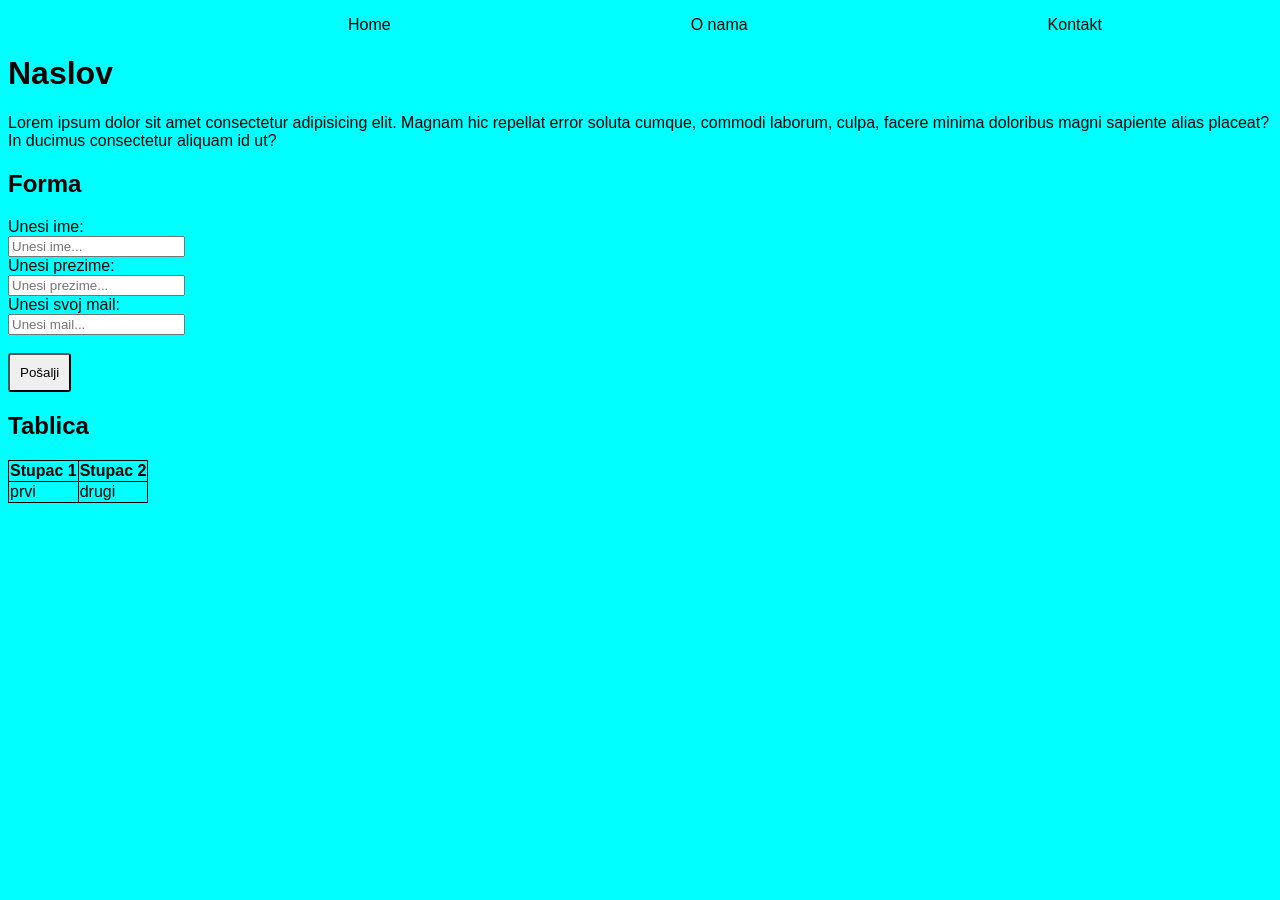
<file: ponavljanje.html>
<!doctype html>
<html lang="en">
  <head>
    <meta charset="UTF-8" />
    <meta name="viewport" content="width=device-width, initial-scale=1.0" />
    <link rel="stylesheet" href="./styles/style.css" />
    <title>Ponavljanje</title>
  </head>
  <body>
    <ul>
      <li>Home</li>
      <li>O nama</li>
      <li>Kontakt</li>
    </ul>
    <h1>Naslov</h1>
    <p>
      Lorem ipsum dolor sit amet consectetur adipisicing elit. Magnam hic
      repellat error soluta cumque, commodi laborum, culpa, facere minima
      doloribus magni sapiente alias placeat? In ducimus consectetur aliquam id
      ut?
    </p>

    <h2>Forma</h2>
    <form action="#" method="get">
      <label for="name">Unesi ime:</label> <br />
      <input type="text" id="name" placeholder="Unesi ime..." required /> <br />
      <label for="prezime">Unesi prezime:</label> <br />
      <input type="text" id="prezime" placeholder="Unesi prezime..." /> <br />
      <label for="mail">Unesi svoj mail:</label> <br />
      <input type="email" id="mail" placeholder="Unesi mail..." /> <br />
      <br />
      <input type="submit" value="Pošalji" />
    </form>

    <h2>Tablica</h2>
    <table>
      <tr>
        <th>Stupac 1</th>
        <th>Stupac 2</th>
      </tr>
      <tr>
        <td>prvi</td>
        <td>drugi</td>
      </tr>
    </table>
  </body>
</html>
</file>
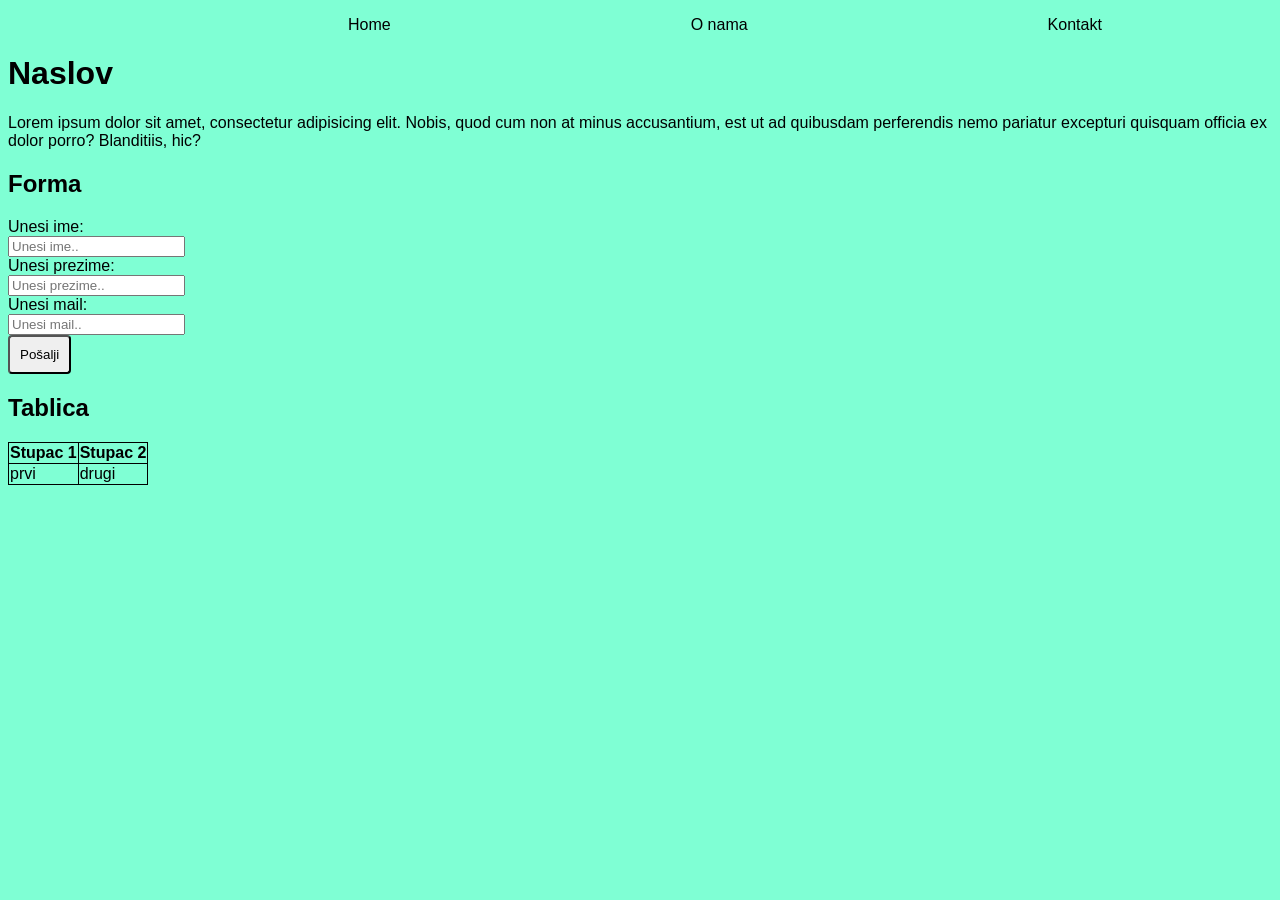
<file: ponavljanje2.html>
<!DOCTYPE html>
<html lang="en">
<head>
  <meta charset="UTF-8">
  <meta name="viewport" content="width=device-width, initial-scale=1.0">
  <link rel="stylesheet" href="./styles/style_copy.css">
  <title>Ponavljanje</title>
</head>
<body>
  <ul>
    <li>Home</li>
    <li>O nama</li>
    <li>Kontakt</li>
  </ul>
  <h1>Naslov</h1>
  <p>Lorem ipsum dolor sit amet, consectetur adipisicing elit. Nobis, quod cum non at 
    minus accusantium, est ut ad quibusdam perferendis nemo pariatur excepturi quisquam 
    officia ex dolor porro? Blanditiis, hic?</p>
    <h2>Forma</h2>
    <form action="#" method="get">
      <label for="name">Unesi ime:</label> <br>
      <input type="text" id="name" placeholder="Unesi ime.." required> <br>
      <label for="prezime">Unesi prezime:</label> <br>
      <input type="text" id="prezime" placeholder="Unesi prezime.." required> <br>
      <label for="mail">Unesi mail:</label> <br>
      <input type="email" id="mail" placeholder="Unesi mail.." required> <br>
      <input type="submit" value="Pošalji">
    </form>
    <h2>Tablica</h2>
    <table>
      <tr>
        <th>Stupac 1</th>
        <th>Stupac 2</th>
      </tr>
      <tr>
        <td>prvi</td>
        <td>drugi</td>
      </tr>
    </table>
</body>
</html>
</file>
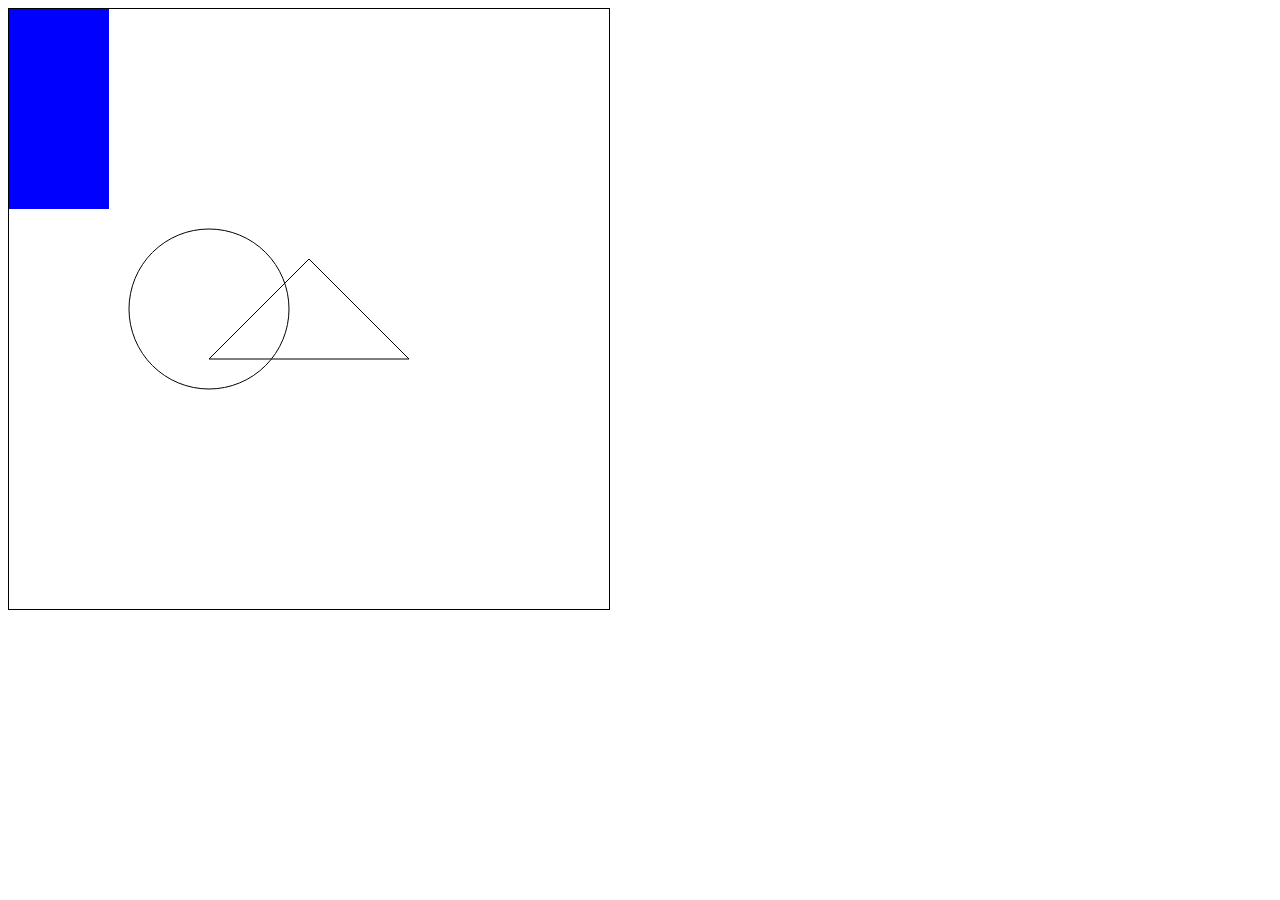
<file: canvas/canvas copy.html>
<!doctype html>
<html lang="en">
  <head>
    <meta charset="UTF-8" />
    <meta name="viewport" content="width=device-width, initial-scale=1.0" />
    <title>Canvas</title>
  </head>
  <body>
    <canvas id="myCanvas" width="600" height="600" style="border: 1px solid black"></canvas>
    <script>
      let c = document.getElementById("myCanvas");
      let ctx = c.getContext("2d");

      //cetverokut
      ctx.beginPath();
      ctx.rect(0, 0, 100, 200);
      ctx.fillStyle = "blue";
      ctx.fill();

      //krug
      ctx.beginPath();
      ctx.arc(200, 300, 80, 0, 2 * Math.PI);
      ctx.stroke();

      //trokut
      ctx.beginPath();
      ctx.moveTo(300, 250);
      ctx.lineTo(400, 350);
      ctx.lineTo(200, 350);
      ctx.lineTo(300, 250);
      ctx.stroke();
    </script>
  </body>
</html>
</file>
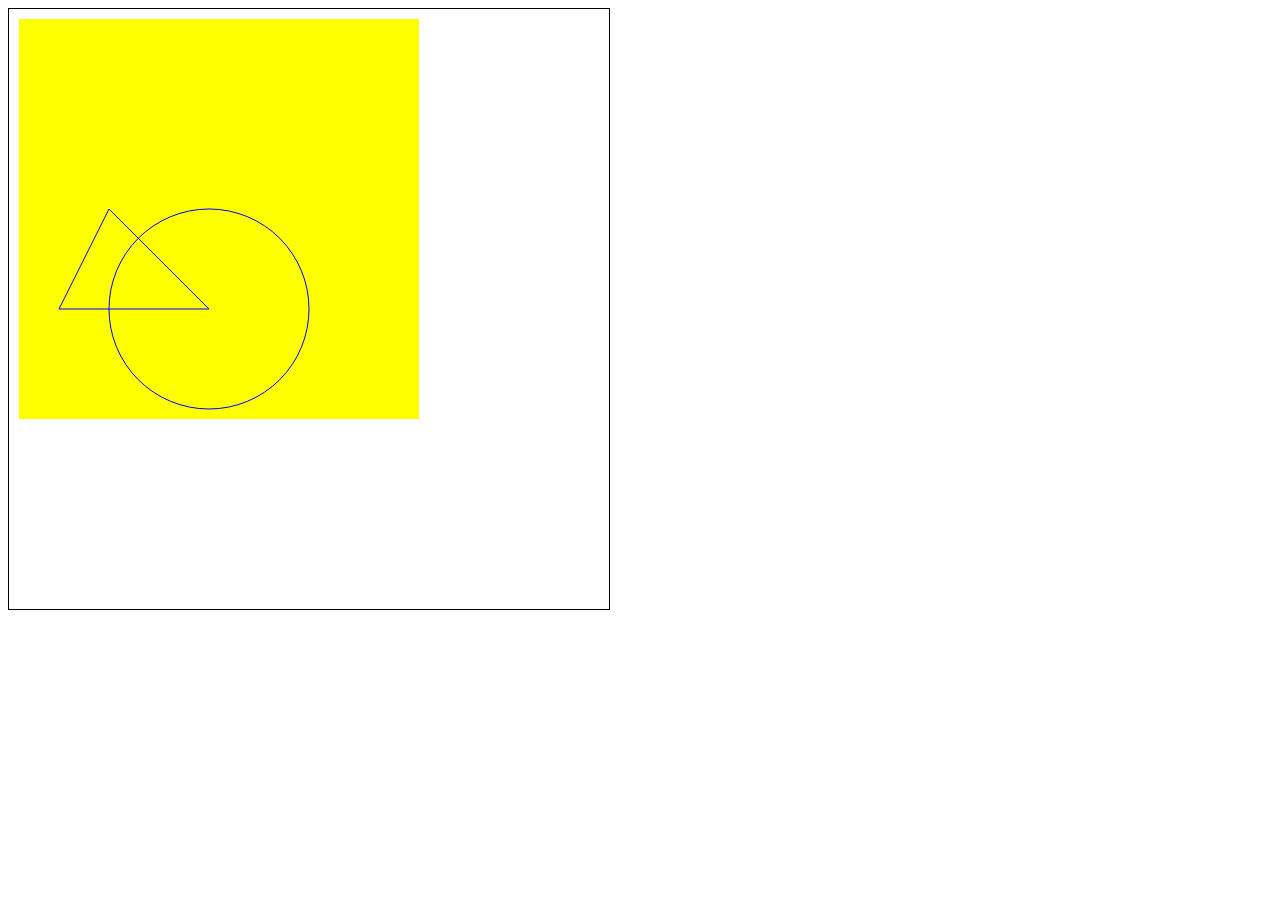
<file: canvas/canvas.html>
<!doctype html>
<html lang="en">
  <head>
    <meta charset="UTF-8" />
    <meta name="viewport" content="width=device-width, initial-scale=1.0" />
    <title>Canvas</title>
  </head>
  <body>
    <canvas
      id="myCanvas"
      width="600"
      height="600"
      style="border: 1px solid black"
    ></canvas>

    <script>
      let c = document.getElementById("myCanvas");
      let ctx = c.getContext("2d");

      //pravokutnik
      ctx.beginPath();
      ctx.rect(10, 10, 400, 400);
      ctx.fillStyle = "yellow";
      ctx.fill();

      //krug
      ctx.beginPath();
      ctx.arc(200, 300, 100, 0, 2 * Math.PI);
      ctx.strokeStyle = "blue";
      ctx.stroke();

      //lajne
      ctx.beginPath();
      ctx.moveTo(100, 200);
      ctx.lineTo(200, 300);
      ctx.lineTo(50, 300);
      ctx.lineTo(100, 200);
      ctx.stroke();
    </script>
  </body>
</html>
</file>
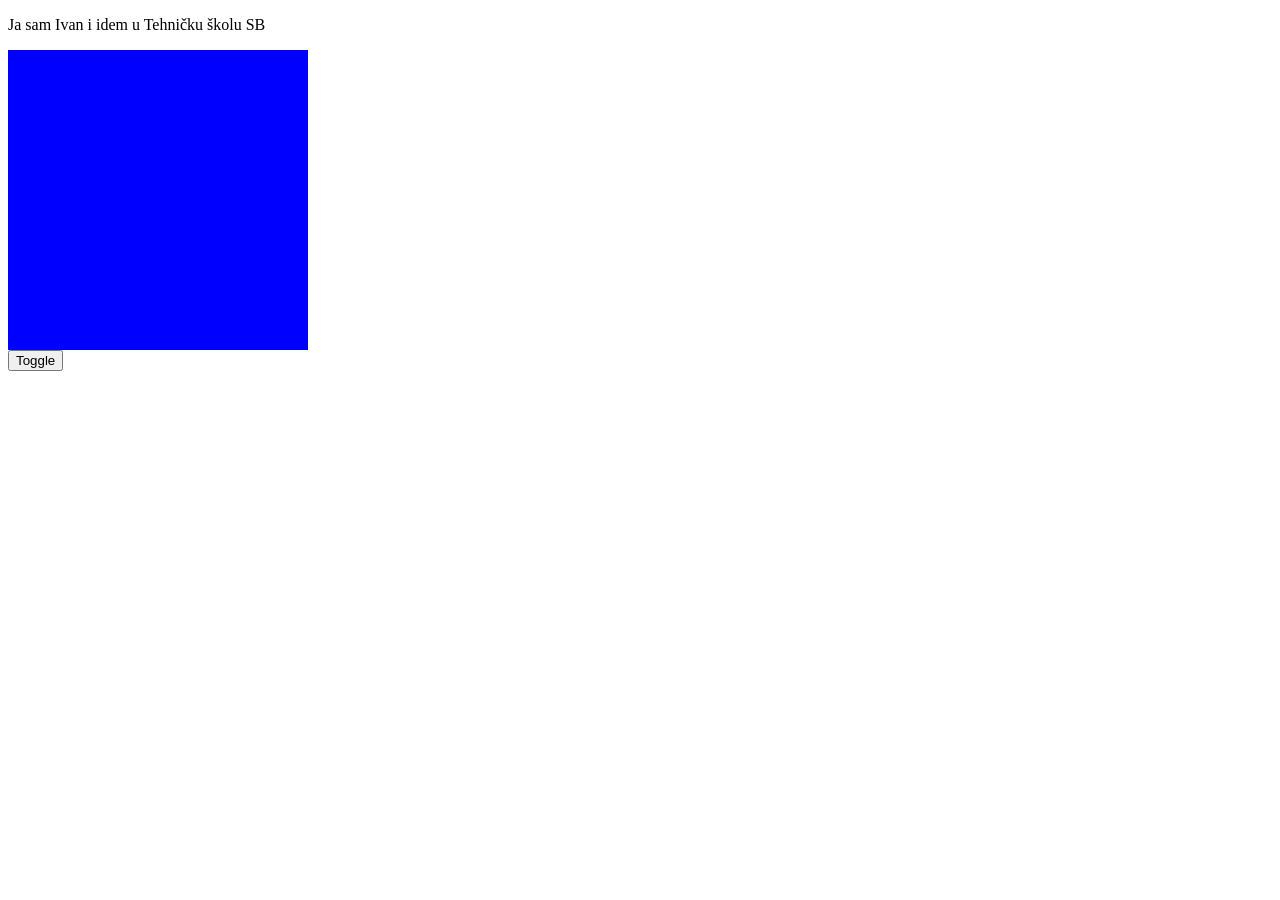
<file: JS_DOM/zadatak2.html>
<!doctype html>
<html lang="en">
  <head>
    <meta charset="UTF-8" />
    <meta name="viewport" content="width=device-width, initial-scale=1.0" />
    <title>Document</title>
    <style>
      .kartica {
        width: 300px;
        height: 300px;
        background-color: blue;
      }
    </style>
  </head>
  <body>
    <p id="opis">
      Lorem ipsum dolor sit amet consectetur adipisicing elit. Animi assumenda
      modi quaerat sequi odit magni fugiat delectus quo ea ipsum. Perspiciatis
      explicabo sit repudiandae adipisci ut at neque molestias voluptatum.
    </p>
    <div class="kartica">

    </div>
    <button>Toggle</button>
    <script>
      let kartica = document.querySelector(".kartica");
      let gumb = document.querySelector("button");
      gumb.onclick = function() {
        kartica.classList.toggle("kartica");
      };
      let paragraf = document.getElementById("opis");
      paragraf.textContent = "Ja sam Ivan i idem u Tehničku školu SB";
    </script>
  </body>
</html>
</file>
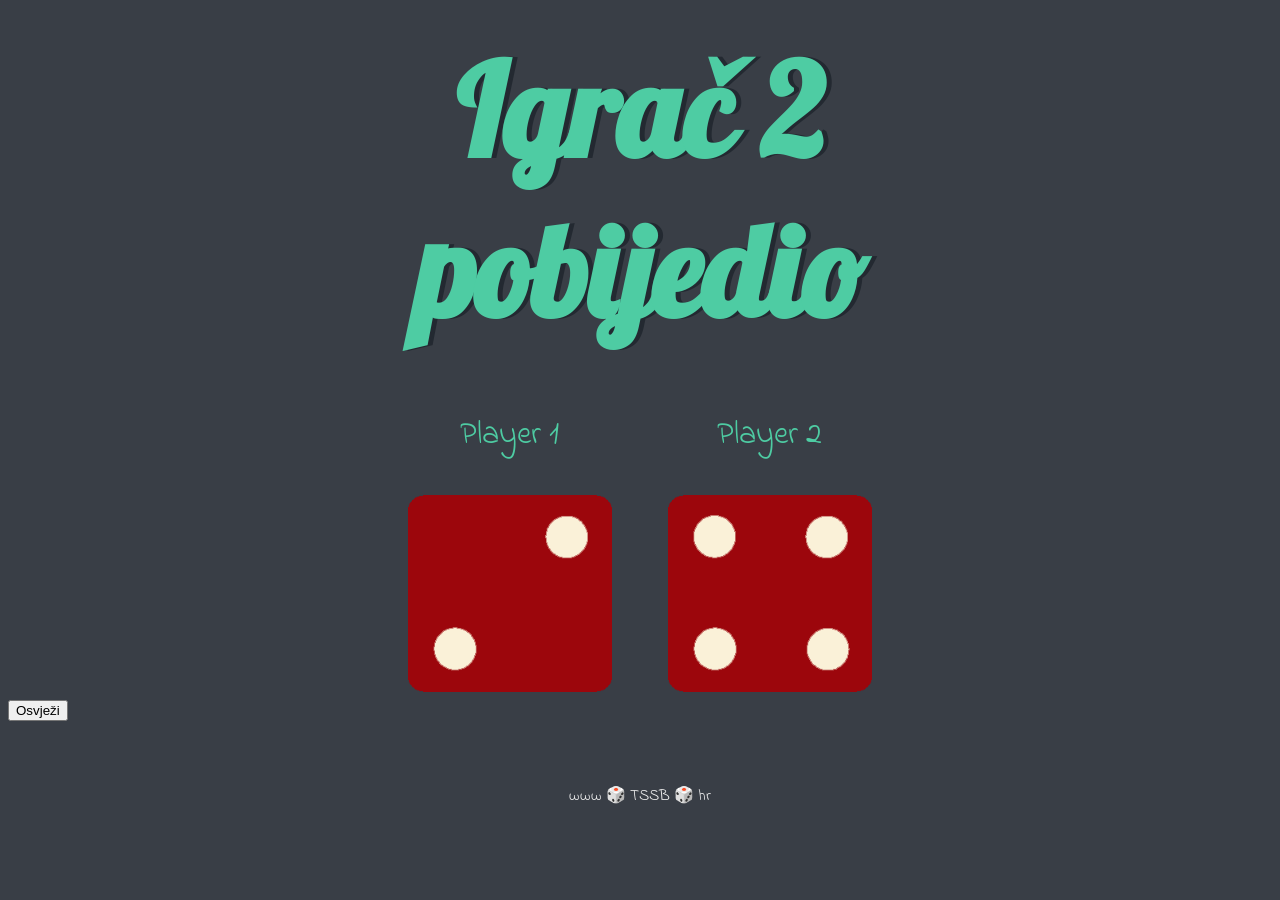
<file: kockice/kockice.html>
<!doctype html>
<html lang="en" dir="ltr">
  <head>
    <meta charset="utf-8" />
    <title>Dicee</title>
    <link rel="stylesheet" href="styles.css" />
    <link
      href="https://fonts.googleapis.com/css?family=Indie+Flower|Lobster"
      rel="stylesheet"
    />
  </head>
  <body>
    <div class="container">
      <h1>Refresh Me</h1>

      <div class="dice">
        <p>Player 1</p>
        <img class="img1" src="./images/dice6.png" />
      </div>

      <div class="dice">
        <p>Player 2</p>
        <img class="img2" src="./images/dice6.png" />
      </div>
    </div>
    <button onClick="window.location.reload();">Osvježi</button>
    <footer>www 🎲 TSSB 🎲 hr</footer>
    <script src="./index.js"></script>
  </body>
</html>
</file>
<file: styles/style.css>
body {
  font-family: Arial, Helvetica, sans-serif;
  background-color: aqua;
}

ul {
  list-style-type: none;
  display: flex;
}

li {
  text-align: center;
  margin-left: 300px;
}

input[type="submit"] {
  padding: 10px;
  border-radius: 3px;
}

table {
  border-collapse: collapse;
}

th,
td {
  border: 1px solid black;
}
</file>
<file: styles/style_copy.css>
body {
  font-family: Arial, Helvetica, sans-serif;
  background-color: aquamarine;
}

input[type="submit"] {
  border-radius: 4px;
  padding: 10px;
}

ul {
  list-style-type: none;
  display: flex;
}

li {
  text-align: center;
  margin-left: 300px;
}

table {
  border-collapse: collapse;
}

th, td {
  border: 1px solid black;
}
</file>
<file: kockice/styles.css>
.container {
  width: 70%;
  margin: auto;
  text-align: center;
}

.dice {
  text-align: center;
  display: inline-block;

}

body {
  background-color: #393E46;
}

h1 {
  margin: 30px;
  font-family: 'Lobster', cursive;
  text-shadow: 5px 0 #232931;
  font-size: 8rem;
  color: #4ECCA3;
}

p {
  font-size: 2rem;
  color: #4ECCA3;
  font-family: 'Indie Flower', cursive;
}

img {
  width: 80%;
}

footer {
  margin-top: 5%;
  color: #EEEEEE;
  text-align: center;
  font-family: 'Indie Flower', cursive;

}
</file>
